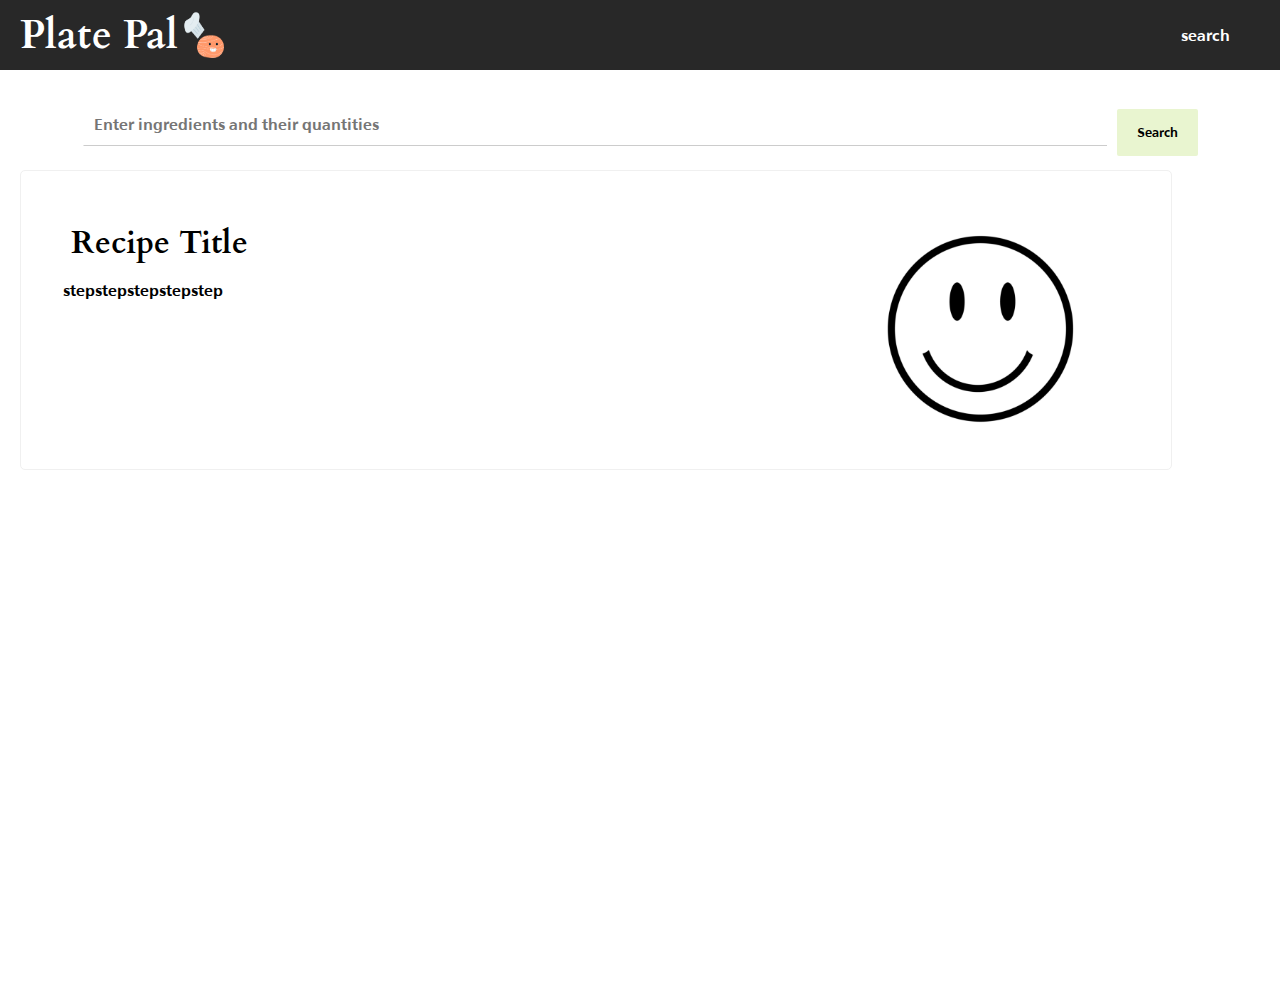
<file: search.html>
<!DOCTYPE html>
<html>

<head>
  <meta charset="utf-8">
  <meta name="viewport" content="width=device-width">
  <title>replit</title>
  <link href="style.css" rel="stylesheet" type="text/css" />
  <!-- wait to load js file until HTML is loaded -->
  <script src="script.js" defer></script>
  <!-- link HTML to js file -->
  <script src="https://code.jquery.com/jquery-3.4.1.min.js"></script>
  <title>Recipe</title>
</head>

<body>
  <div class="head">
    <header>
      <div class="homenav">
        <a href="index.html">
          <h2>Plate Pal</h2>
        </a>
        <img class="search-icon" src="images/pebble.png" alt="Search">
      </div>
      <a href="search.html">
        <div class="recipe-search">search</div>
      </a>
    </header>
  </div>
  <section class="container">
    <div class="search">
      <input id="food" class="input-field" type="text" placeholder="Enter ingredients and their quantities" autofocus />
      <button class="btn" onclick="getUserInput()" type="submit">Search</button>
    </div>
    <!--<h3>results for </h3>-->
    <div id="recipe-container">
      <div class="recipe">
        <div class="recipe-title">Recipe Title</div>
        <div class="recipe-text-img-parent">
          <div class="recipe-text">

            <p>step</p>
            <p>step</p>
            <p>step</p>
            <p>step</p>
            <p>step</p>

          </div>
          <div class="recipe-image">
            <img src="images/default.png" alt="recipe">
          </div>
        </div>
      </div>
    </div>
  </section>
  <script src="script.js"></script>
</body>

</html>
</file>
<file: style.css>
:root {
  --light-color: #fff;
  --dark-color: #282828;
  --header-height: 70px;
  --search-height: 50px;
  --border-color: #ccc;
}
@font-face {
  font-family: Cardo;
  src: url(Cardo-Bold.ttf);
}
@font-face {
  font-family: Agane;
  src: url(Agane.ttf);
  line-height: 1.7;
}
html {
  height: 100%;
  width: 100%;
}
* {
  margin: 0;
  padding: 0;
  box-sizing: border-box; 
}
.head {
  position: fixed;
  top: 0;
  width: 100%;
  z-index: 8;
}
.homenav {
  display: flex;
  flex-direction: row;
}
.search-icon {
  height: 50px;
  width: 50px;
}
.recipe-search {
  font-family: 'Agane';
  color: #fff;
  margin-right: 20px;
  transition: all 200ms ease-in-out;
  transform: translate(0px, 0px);
}
.recipe-search:hover {
  color:#d0f5e6;
  font-size: 25px;
  transform: translate(-5px, -5px);
}

.search {
  display: flex;
  justify-content: center;
  align-items:center;
  height: var(--search-height);
  gap: 10px;
  
}
h2 {
  margin-left: 20px;
  font-family: 'Cardo';
  font-size: 40px;
}
body {
  height: 100vh;
  width: 100vw;
  background: var(--light-color);
  font-family: 'Agane';
  
}
.container {
  text-align: center;
  height: calc(100vh - var(--header-height)); 
  margin-top: 100px;
}
header {
  height: var(--header-height);
  background: var(--dark-color);
  display: flex;
  align-items: center;
  justify-content: space-between;
  color: var(--light-color); 
  gap: 10px;
  padding-right: 30px;
}
.head {
  position: fixed;
  top: 0;
  width: 100%;
  z-index: 8;
}
.homenav {
  display: flex;
  flex-direction: row;
}
.recipe-search {
  font-family: 'Agane';
  color: #fff;
  margin-right: 20px;
  transition: all 200ms ease-in-out;
}
.recipe-search:hover {
  border-top:#d0f5e6;
}


.search {
  display: flex;
  justify-content: center;
  align-items:center;
  height: var(--search-height);
  gap: 10px;
  
}
.search-icon {
  height: 50px;
  width: 50px;
}
.search input[type = "text"]{
  padding: 8px 10px;
  line-height: 1.5;
  font-size: 1rem;
  border: none;
  border-left: 1px solid var(--border-color);
  border-bottom: 1px solid transparent;
  outline: none;
  transition: all 200ms ease-in-out;
  width: 80%;
}

.search input[type="text"]:focus{
  border-left-color: transparent;
  border-bottom-color: var(--border-color);
  width: 80%;
}


.btn {
  margin-top: 15px;
  padding: 15px 20px;
  background: #e9f5d0;
  border-radius: 2px;
  user-select: none;
  font-size: 1 rem;
  cursor: pointer;
  transition: all 200ms ease-in-out;
  border: none;
  font-family: 'Agane';
}

.btn:hover {
  background: #f0f0f0;
  color: var(--dark-color);
  border: none;
}
.input-field {
  font-family: 'Agane';
}
#recipe-container {
  display: flex;
  justify-content: center;
  align-items: flex-start;
  flex-wrap: no-wrap;
  flex-direction: column;
  width: 90%;
  background-color: var(--light-color);
  
}
.recipe {
  height: 300px;
  width: 100%;
  margin: 20px;
  transition: all 200ms ease-in-out;
  transform: translate(0px, 0px);
  border: 1px #f0f0f0 solid;
  border-radius: 5px;
}
.recipe:hover {
  box-shadow:  5px 8px #e9f5d0;
  transform: translate(5px, -5px);
  background: #f0f0f0;
}
.recipe-title {
  height: 50px;
  display: flex;
  align-items: left;
  padding-left: 50px;
  padding-top: 50px;
  font-size: 2rem;
  font-weight: 800;
  font-family: 'Cardo';
}

.recipe-image {
  display: flex;
  justify-content: end;
  height: 210px; 
}
.recipe-image img {
  height: 100%;
  width: 100%;
}

.recipe-text {
  height: 120px;
  transition: all 200ms ease-in-out; 
  margin-top: 50px;
  padding-top: 10px;
  width: 70%;
  overflow: auto;
  /*transform-origin: top left;*/
}
.recipe-text ul {
  display: flex;
  flex-direction: row;
  list-style: none;
  text-align: left;
  justify-content: space-around;
  flex-flow: wrap;
  padding-left: 5px;
  padding-right: 5px;
}
li {
  background-color: #d0f5e6;
  padding-top: 5px;
  height: 30px;
  border-radius: 5px;
  font-weight: 50;
  margin: 20px;
}

.recipe-text {
  padding: 10px;
  display: flex;
  flex-direction: row;
  flex-flow: wrap;
}

.one-ingredient {
  border: 2px black solid;
}



.recipe-text-img-parent {
  display: flex;
  flex-direction: row;
  justify-content: space-around;
  width: 95%;
}

a {
  text-decoration: none;
  color: #fff;
}
.recipe-link {
  color: black;
  width: 100%;
}
</file>
